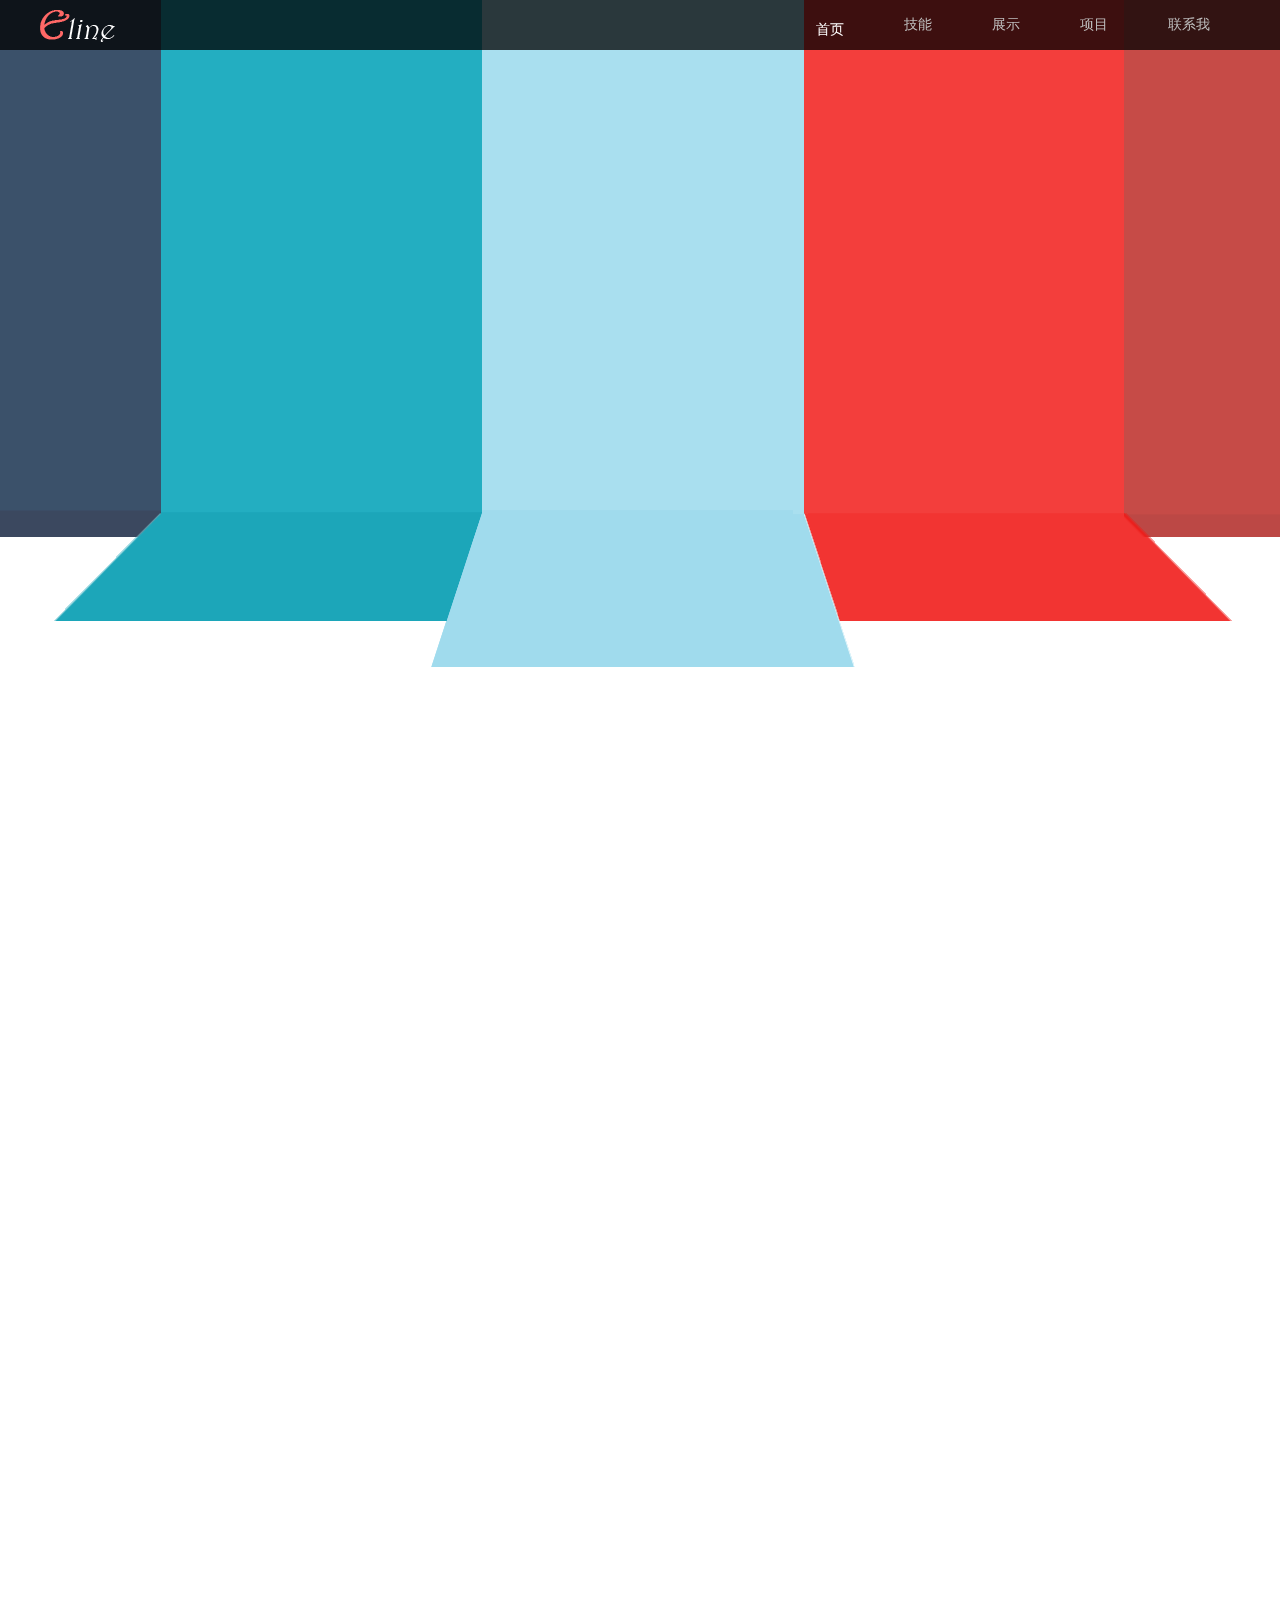
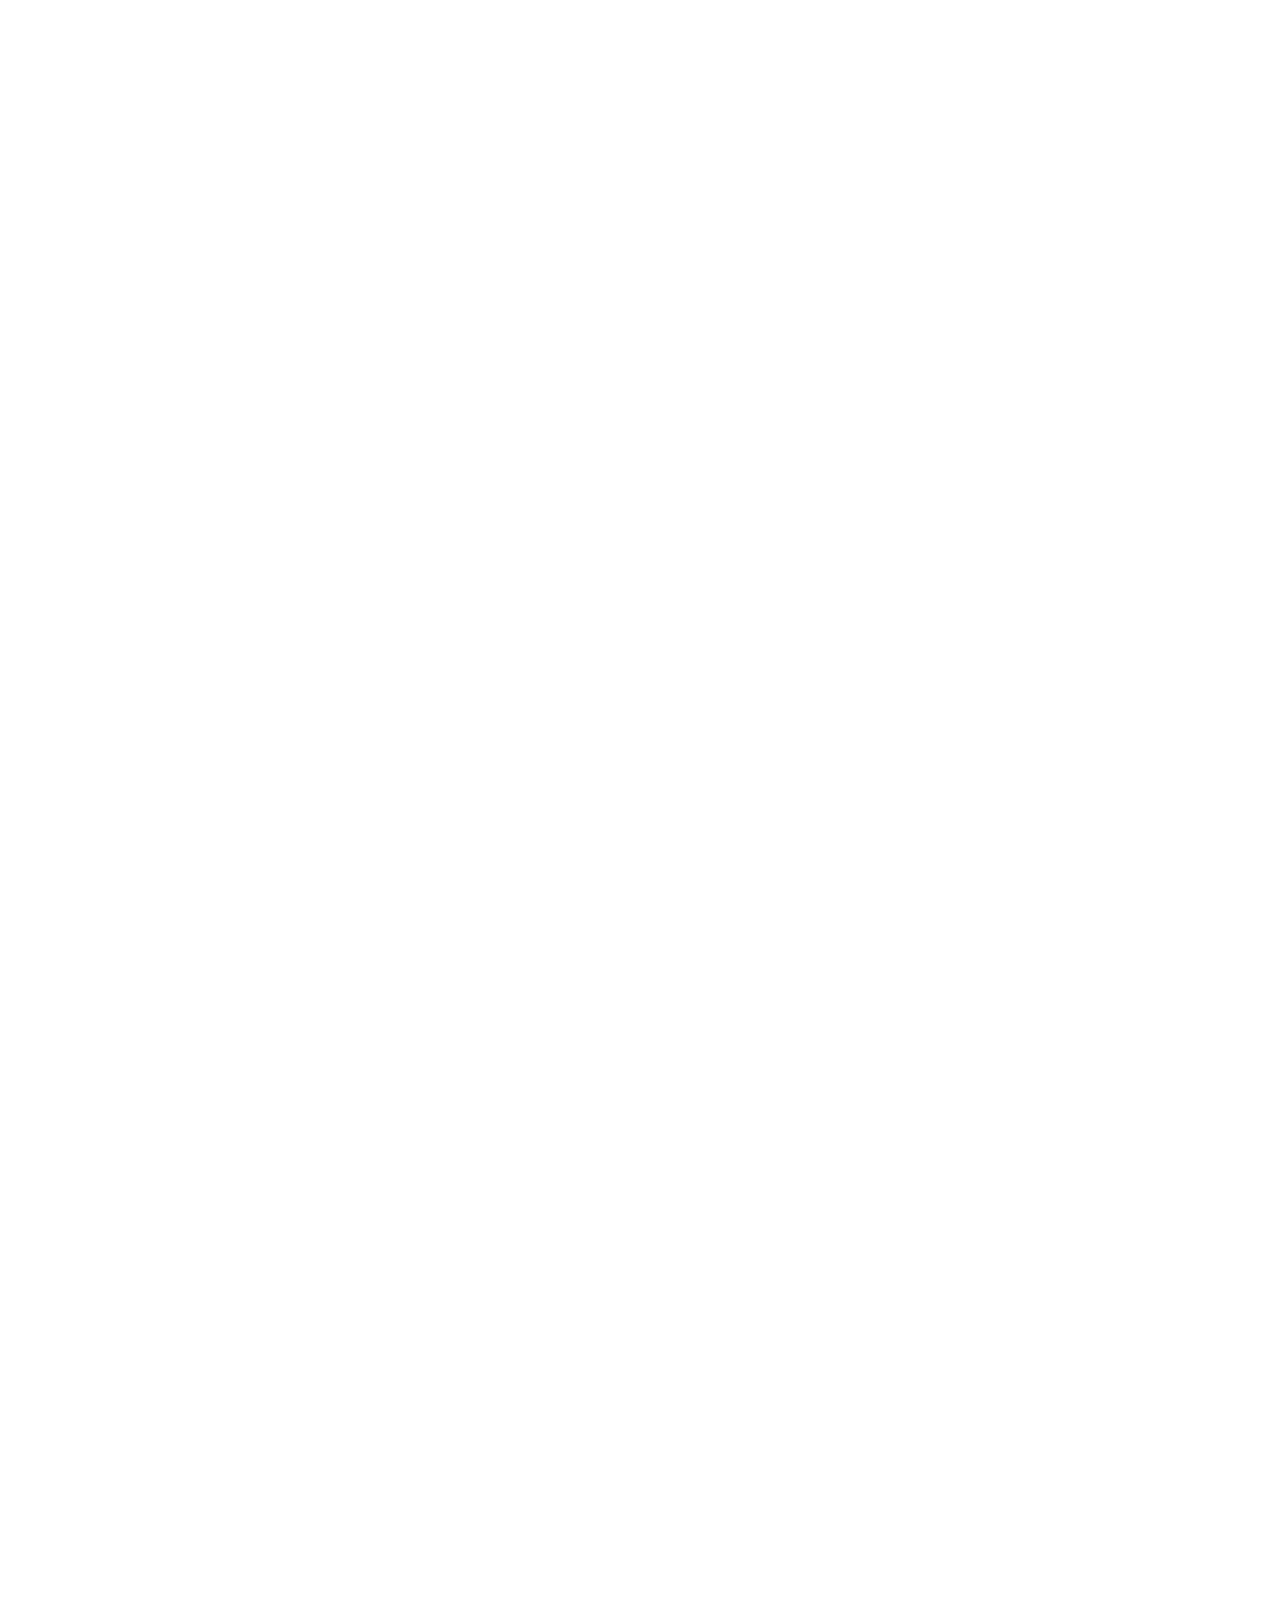
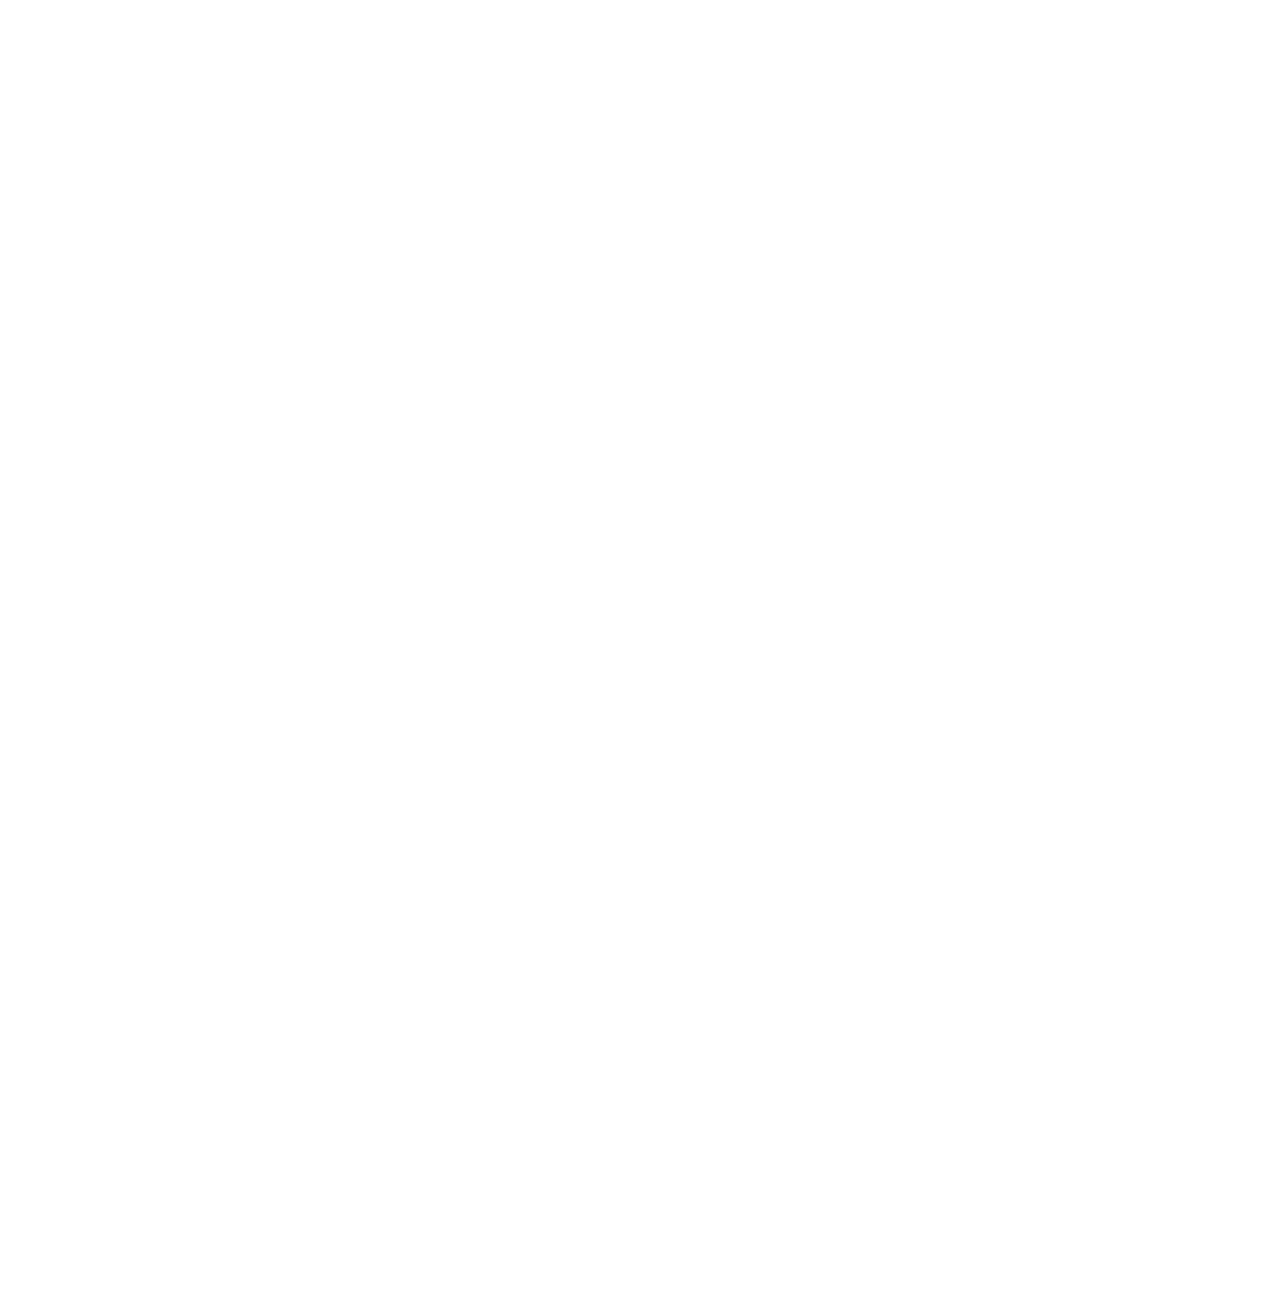
<file: index.html>
<!DOCTYPE html>
<html lang="en">
<head>
	<meta charset="UTF-8">
	<title>陈少梅个人网站</title>
	<link href="images/favicon.ico" rel="shortcut icon"  /> 
	<link rel="stylesheet" type="text/css" href="css/common.css">
	<link rel="stylesheet" type="text/css" href="css/main.css">
	<link rel="stylesheet" type="text/css" href="css/animation.css">
</head>
<body>
	<article class="wrap" id="wrap">
		<div class="loading" id="load"><img src="images/loading.GIF" alt=""></div>
		<!-- 初始动画 -->
		<div class="init_animate" id="init_animate">
			<div class="case_wrap" id="case_wrap">
				<ol class="caseMenu" id="case">
					<li  style="width: 481px; z-index: 5; left: 0px;   background: url(images/init/li1.png) no-repeat;"></li>
				    <li  style="width: 503px; z-index: 4; left: 299px;  background: url(images/init/li2.png) no-repeat;"></li>
				    <li  style="width: 443px; z-index: 3; left: 741px;  background: url(images/init/li3.png) no-repeat;"></li>
				    <li  style="width: 501px; z-index: 2; left: 1120px; background: url(images/init/li4.png) no-repeat;"></li>
				    <li  style="width: 476px; z-index: 1; left: 1444px;  background: url(images/init/li5.png) no-repeat;"></li>
				</ol>
				<h2 id="title">“您看到的不只是一个网站”</h2>
				<div id="dax" class="dax"></div>
			</div>
		</div>
		<!-- 导航 -->
		<nav>
			<div class="inner">
				<div class="logo"><img src="images/logo.png" alt=""></div>
				<div>
					<ul id="nav_ul">
						<li class="active"><a href="javascript:;">首页</a></li>
						<li><a href="javascript:;">技能</a></li>
						<li><a href="javascript:;">展示</a></li>
						<li><a href="javascript:;">项目</a></li>
						<li><a href="javascript:;">联系我</a></li>
					</ul>
				</div>
			</div>
		</nav>
		<!-- 内容 -->
		<div class="content" id="content">
			<!-- 模块1 -->
			<section class="sec sec1" id="sec1">
				<div class="sec1_bg1"></div>
				<div class="sec1_bg2"></div>
				<div class="sec1_bg3"></div>
				<div class="flower_1 move_obj" style="z-index:4;"></div>
				<div class="flower_2 move_obj" style="z-index:3;"></div>
				<div class="bird_change move_obj" style="z-index:3;" id="bird"></div>
				<div class="pebble move_obj" style="z-index:6;"></div>
				<div class="stone move_obj" style="z-index:4;"></div>
				<div class="draw">
					<div class="draw_in">
						<div class="scenery">
							<div class="scenery_bg">
								<img class="shan" src="images/shan_bg.png" alt="">
								<div class="bird_1">
                    				<div class="bird1 bird1_blue"></div> 
                    			</div>
                    			<div class="bird_2">
                    				<div class="bird2 bird2_blue"></div> 
                    			</div>
                    			<div class="bird_3">
                    				<div class="bird3 bird3_blue"></div> 
                    			</div>
								<div class="bird_4">
                    				<div class="bird3 bird3_blue"></div> 
                    			</div>
                    			<img class="cloud preload" src="images/cloud.png">
							</div>
						</div>
					</div>
				</div>
				<div class="feather" id="feather">
					
				</div>
			</section>
			<!-- 模块2 -->
			<section class="sec sec2">
				<div class="inner">
					<div class="outside" id="outside"></div>
					<div class="round" id="round">
						<span>
							<img class="img1" src="images/test.png" alt="">
							<img src="images/js.png" alt="">
						</span>
						<span>
							<img class="img1" src="images/test.png" alt="">
							<img src="images/css.png" alt="">
						</span>
						<span>
							<img class="img1" src="images/test.png" alt="">
							<img src="images/html.png" alt="">
						</span>
						<span>
							<img class="img1" src="images/test.png" alt="">
							<img src="images/html5.png" alt="">
						</span>
						<span>
							<img class="img1" src="images/test.png" alt="">
							<img src="images/css3.png" alt="">
						</span>
						<span>
							<img class="img1" src="images/test.png" alt="">
							<img src="images/ajax.png" alt="">
						</span>
						<span>
							<img class="img1" src="images/test.png" alt="">
							<img src="images/jquery.png" alt="">
						</span>
					</div>
					<div class="til">
						<h3 class="til_en">My skills</h3>
						<h2 class="til_zw">我的技能</h2>
					</div>
					<div class="inside" id="inside"></div>
				</div>
			</section>
			<!-- 模块3 -->
			<section class="sec sec3">
				<h3><img src="images/sec3_til.png" alt=""></h3>
				<div class="work1_wrap" id="box">
					<div class="work_list1">
						<ul class="list1_ul" id="list1_ul">
							<li>
								<a href="#">
									<div class="li_img"><img src="images/sec/sec3_img1.png" alt=""></div>
									<div class="li_txt">
										<h6>更新中</h6>
										<span>时间：无</span>
										<span>技术：无</span>
									</div>
								</a>
							</li>
							<li>
								<a href="work/photoWall.html" target="_blank">
									<div class="li_img"><img src="images/sec/sec3_img2.png" alt=""></div>
									<div class="li_txt">
										<h6>照片墙</h6>
										<span>时间：2015-07-12</span>
										<span>技术：html、css、js</span>
									</div>
								</a>
							</li>
							<li>
								<a href="work/pubuliu.html" target="_blank">
									<div class="li_img"><img src="images/sec/sec3_img3.png" alt=""></div>
									<div class="li_txt">
										<h6>jsonp瀑布流</h6>
										<span>时间：2015-07-12</span>
										<span>技术：html、css、js、jsonp</span>
									</div>
								</a>
							</li>
							<li>
								<a href="work/photos.html" target="_blank">
									<div class="li_img"><img src="images/sec/sec3_img4.png" alt=""></div>
									<div class="li_txt">
										<h6>相册</h6>
										<span>时间：2015-08-06</span>
										<span>技术：html、css、js</span>
									</div>
								</a>
							</li>
							<li>
								<a href="work/diaspora.html" target="_blank">
									<div class="li_img"><img src="images/sec/sec3_img5.png" alt=""></div>
									<div class="li_txt">
										<h6>飞散消失效果</h6>
										<span>时间：2015-09-08</span>
										<span>技术：js、html、css</span>
									</div>
								</a>
							</li>
							<li>
								<a href="#">
									<div class="li_img"><img src="images/sec/sec3_img6.gif" alt=""></div>
									<div class="li_txt">
										<h6>更新中</h6>
										<span>时间：2015-7-12</span>
										<span>技术：html、css、js</span>
									</div>
								</a>
							</li>
							<li>
								<a href="#">
									<div class="li_img"><img src="images/sec/sec3_img7.jpg" alt=""></div>
									<div class="li_txt">
										<h6>更新中</h6>
										<span>时间：无</span>
										<span>技术：无</span>
									</div>
								</a>
							</li>
							<li>
								<a href="#">
									<div class="li_img"><img src="images/sec/sec3_img8.jpg" alt=""></div>
									<div class="li_txt">
										<h6>更新中</h6>
										<span>时间：无</span>
										<span>技术：无</span>
									</div>
								</a>
							</li>
							<li>
								<a href="#">
									<div class="li_img"><img src="images/sec/sec3_img9.jpg" alt=""></div>
									<div class="li_txt">
										<h6>更新中</h6>
										<span>时间：无</span>
										<span>技术：无</span>
									</div>
								</a>
							</li>
							<li>
								<a href="#">
									<div class="li_img"><img src="images/sec/sec3_img10.jpg" alt=""></div>
									<div class="li_txt">
										<h6>更新中</h6>
										<span>时间：无</span>
										<span>技术：无</span>
									</div>
								</a>
							</li>
							<li>
								<a href="#">
									<div class="li_img"><img src="images/sec/sec3_img11.jpg" alt=""></div>
									<div class="li_txt">
										<h6>更新中</h6>
										<span>时间：无</span>
										<span>技术：无</span>
									</div>
								</a>
							</li>
						</ul>
						<!-- <div class="sec3_btns" id="sec3_btns">
							<a class="prev" href="javascrip:;"><img src="images/prev.png" alt=""></a>
							<a class="next" href="javascrip:;"><img src="images/next.png" alt=""></a>
						</div> -->
					</div>
					<div class="scrollbar" id="hdt">
						<span class="scrollbox" id="hk"></span>
					</div>
				</div>
			</section>
			<!-- 模块4 -->
			<section class="sec sec4">
				<div class="sec4_til">
					<h3></h3>
					<p></p>
				</div>
				<div class="inner">
					<ul class="work2_ul" id="work2_ul">
						<li>
							<a href="http://www.taoping.cn/" target="_blank">
								<div class="sec4_img"><img src="images/sec/sec4_img1.png" alt=""></div>
								<div class="mask">淘屏网</div>
							</a>
						</li>
						<li>
							<a href="http://www.chinacnit.com" target="_blank">
								<div class="sec4_img"><img src="images/sec/sec4_img2.png" alt=""></div>
								<div class="mask">集团官网</div>
							</a>
						</li>
						<li>
							<a href="http://cmt.cnitcloud.com/new/meeting/meetingRoomController/roomList?userId=22" target="_blank">
								<div class="sec4_img"><img src="images/sec/sec4_img3.png" alt=""></div>
								<div class="mask">淘会微信</div>
							</a>
						</li>
						<li>
							<a href="http://www.pubds.com/" target="_blank">
								<div class="sec4_img"><img src="images/sec/sec4_img4.png" alt=""></div>
								<div class="mask">云发网</div>
							</a>
						</li>
						<li>
							<a href="http://www.biznest.cn/" target="_blank">
								<div class="sec4_img"><img src="images/sec/sec4_img5.png" alt=""></div>
								<div class="mask">云管端</div>
							</a>
						</li>
						<li>
							<a href="http://onlineedu.cnitcloud.com/">
								<div class="sec4_img"><img src="images/sec/sec4_music.png" alt=""></div>
								<div class="mask">天禾玄音乐</div>
							</a>
						</li>
						<li>
							<a href="http://jyydt.cnitcloud.com/">
								<div class="sec4_img"><img src="images/sec/sec4_img6.png" alt=""></div>
								<div class="mask">一点通微信</div>
							</a>
						</li>
						<li>
							<a href="http://www.cnitcloud.com" target="_blank">
								<div class="sec4_img"><img src="images/sec/sec4_img7.png" alt=""></div>
								<div class="mask">云巢盾</div>
							</a>
						</li>
						
					</ul>
				</div>
			</section>
			<!-- 模块5 -->
			<section class="sec sec5">
				<div class="bg_cover"></div>
				<div class="inner">
					<div class="sec5_content">
						<div class="sec5_txt">
							<div id="txts"></div>
						</div>
						<div class="infos">
							<p>姓名：陈少梅</p>
							<p>手机：13510424330</p>
							<p>邮箱：<a href="mailto:csm821858141@163.com">csm821858141@163.com</a></p>
							<p>QQ：821858141</p>
							<p>住址：深圳市宝安区坪洲</p>
						</div>
					</div>
				</div>
			</section>
		</div>
	</article>
	
	<!-- js文件 -->
	<script type="text/javascript" src="js/move.js"></script>
	<script type="text/javascript" src="js/common.js"></script>
	<script type="text/javascript" src="js/main.js"></script>
	<script type="text/javascript">
		window.onload=function(){
			var oLoad=document.getElementById('load');
			oLoad.parentNode.removeChild(oLoad);
			loadAnimate();
			first();
		}
	</script>
	<!--[if lt IE 9]>
		<script src="js/html5.js"></script>
		<script src="js/css3-mediaqueries.js"></script>
	<![endif]-->
</body>
</html>
</file>
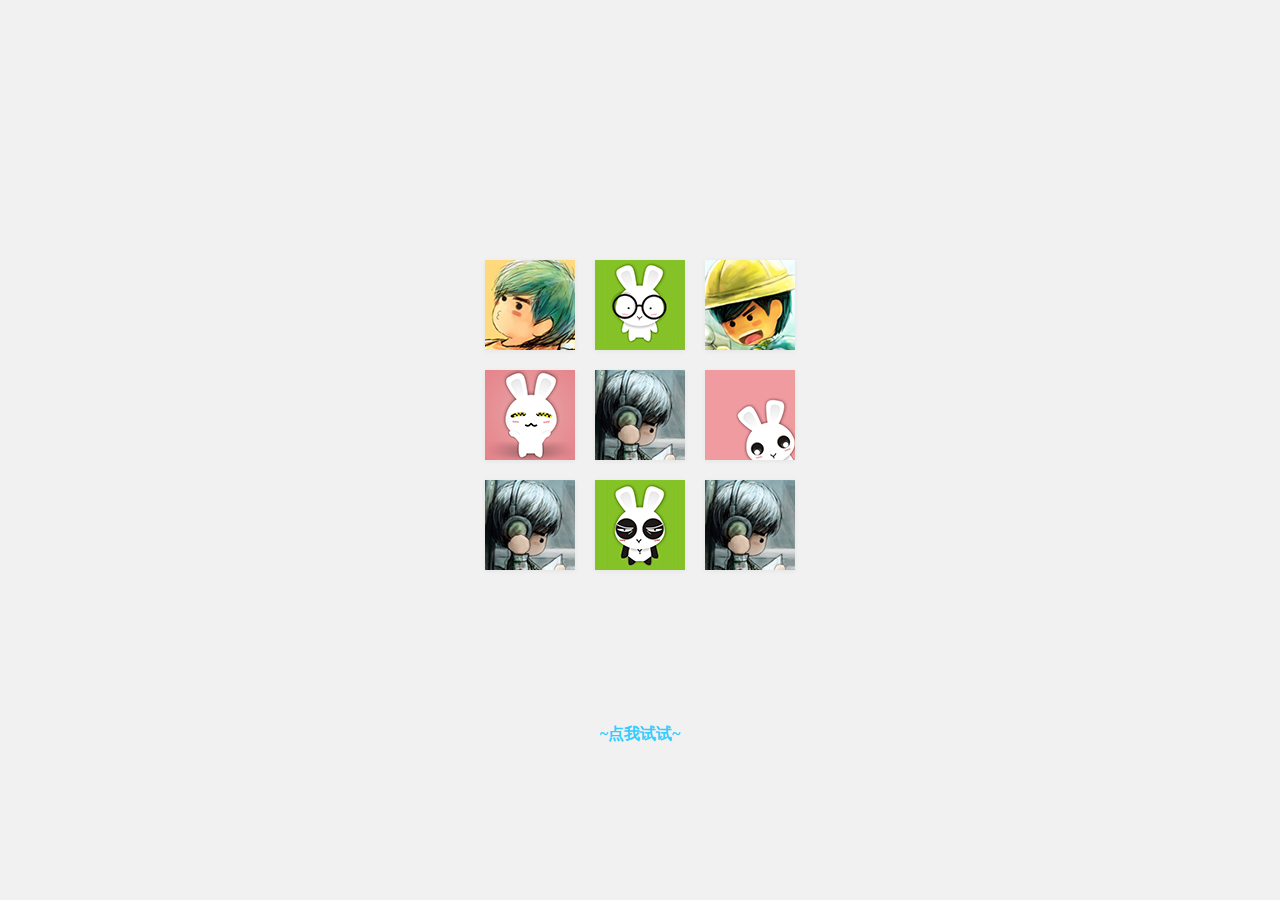
<file: work/diaspora.html>
<!doctype html>
<html>
<head>
<meta http-equiv="Content-Type" content="text/html; charset=utf-8"/>
<title>随机飞散</title>
<link href="../images/favicon.ico" rel="shortcut icon"  /> 
<link rel="stylesheet" type="text/css" href="../css/common.css">
<style>
body{ overflow:hidden;background: #f1f1f1;}
#div1 {width:600px; height:600px; position:absolute; left:50%; top:50%; margin-left:-300px; margin-top:-300px;}
#ul1{ width:330px; margin:100px auto;}
#ul1 li{ width:90px; height:90px; margin:10px; float:left; background:#ccc; text-align:center; line-height:100px; font-size:20px; color:#f00;}
#btn1 {width:100px; height:33px; text-align:center; line-height:33px; color:#3CF; font-size:16px; font-weight:bold; cursor:pointer; position:absolute; left:50%; bottom:0; margin-left:-50px;}
ul li img{vertical-align: inherit;box-shadow: 0 1px 5px rgba(0,0,0,0.06);}
</style>

</head>

<body>

<div id="div1">
	<ul id="ul1">
		<li><img src="../images/work/img0/1.jpg"></li>
	    <li><img src="../images/work/img0/2.jpg"></li>
	    <li><img src="../images/work/img0/3.jpg"></li>
	    <li><img src="../images/work/img0/4.jpg"></li>
	    <li><img src="../images/work/img0/5.jpg"></li>
	    <li><img src="../images/work/img0/6.jpg"></li>
	    <li><img src="../images/work/img0/7.jpg"></li>
	    <li><img src="../images/work/img0/8.jpg"></li>
	    <li><img src="../images/work/img0/9.jpg"></li>
	</ul>
	<span id="btn1">~点我试试~</span>
</div>
<script src="../js/move.js"></script>
<script>

function Diaspora (){
	this.oDiv1=document.getElementById('div1');
	this.oBtn=this.oDiv1.children[1];
	this.oUl=this.oDiv1.children[0];
	this.aLi=this.oUl.children;
	this.bReady = false;
	this.aPos=[];

	this.setPos();
	
	this.timer=null;
	this.iLeft = 0;
	this.iTop = 0;
	this.iRnd = 0;

	this.init();
};

Diaspora.prototype.click=function(){
	if(this.bReady)return;
	this.bReady = true;
	var i=0;
	var _this=this;
	this.timer=setInterval(function(){
		_this.bReady = true;
		_this.iRnd = rnd(1,4);
		
		switch(_this.iRnd){
			case 1 :
				_this.iLeft = rnd(0,600);
				_this.iTop = 0;
				break;
			case 2 :
				_this.iLeft = 600;
				_this.iTop = rnd(0,600);
				break;
			case 3 :
				_this.iLeft = rnd(0,600);
				_this.iTop = 600;
				break;
			case 4 :
				_this.iLeft = 0;
				_this.iTop = rnd(0,600);
				break;
		}
		_this.pmove(i);
		
		i++;
		if(i==_this.aLi.length){
			clearInterval(_this.timer);	
		}
	},100);
};

Diaspora.prototype.pmove=function (i){
	var _this=this;
	(function(index){
		move(_this.aLi[i],{width:0,height:0, opacity:0, left:_this.iLeft, top:_this.iTop},{fn:function(){
			if(index==_this.aLi.length-1){
				
				
				i=_this.aLi.length-1;
				
				_this.timer=setInterval(function(){
					move(_this.aLi[i],{width:90, height:90, opacity:1,left:_this.aPos[i].left,top:_this.aPos[i].top});
					i--;
					if(i==-1){
						clearInterval(_this.timer);
						_this.bReady = false;	
					}
				},100);
			}	
		}});
	})(i);
}
Diaspora.prototype.setPos=function(){
 	for(var i=0; i<this.aLi.length; i++){
		this.aPos[i]={left:this.aLi[i].offsetLeft, top:this.aLi[i].offsetTop};
	}
	
	for(var i=0; i<this.aLi.length; i++){
		this.aLi[i].style.left=this.aPos[i].left+'px';
		this.aLi[i].style.top=this.aPos[i].top+'px';
		this.aLi[i].style.position='absolute';
		this.aLi[i].style.margin=0;
	}
}

Diaspora.prototype.init=function(){
 	var _this=this;
	this.oBtn.onclick=function(){
		_this.click();
	}
}

function rnd(n,m){
	return parseInt(Math.random()*(m-n+1)+n);	
}


window.onload=function(){
	new Diaspora('div1')
}

</script>
</body>
</html>
</file>
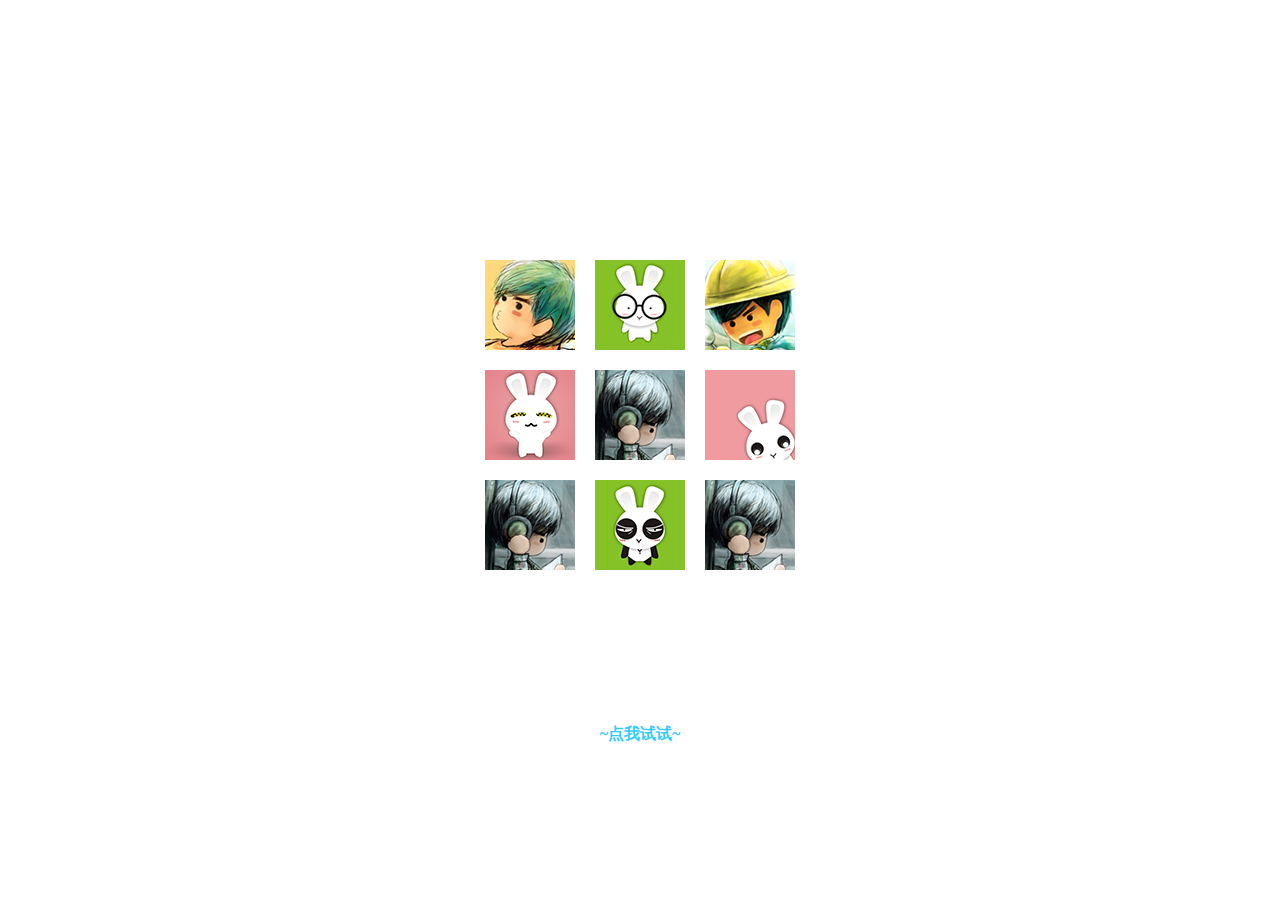
<file: work/diaspora0.html>
<!doctype html>
<html>
<head>
<meta http-equiv="Content-Type" content="text/html; charset=utf-8"/>
<title>随机飞散</title>
<link href="../images/favicon.ico" rel="shortcut icon"  /> 
<link rel="stylesheet" type="text/css" href="../css/common.css">
<style>
body{ overflow:hidden;}
#div1 {width:600px; height:600px; position:absolute; left:50%; top:50%; margin-left:-300px; margin-top:-300px;}
#ul1{ width:330px; margin:100px auto;}
#ul1 li{ width:90px; height:90px; margin:10px; float:left; background:#ccc; text-align:center; line-height:100px; font-size:20px; color:#f00;}
#btn1 {width:100px; height:33px; text-align:center; line-height:33px; color:#3CF; font-size:16px; font-weight:bold; cursor:pointer; position:absolute; left:50%; bottom:0; margin-left:-50px;}
ul li img{vertical-align: inherit;}
</style>

</head>

<body>

<div id="div1">
<ul id="ul1">
	<li><img src="../images/work/img0/1.jpg"></li>
    <li><img src="../images/work/img0/2.jpg"></li>
    <li><img src="../images/work/img0/3.jpg"></li>
    <li><img src="../images/work/img0/4.jpg"></li>
    <li><img src="../images/work/img0/5.jpg"></li>
    <li><img src="../images/work/img0/6.jpg"></li>
    <li><img src="../images/work/img0/7.jpg"></li>
    <li><img src="../images/work/img0/8.jpg"></li>
    <li><img src="../images/work/img0/9.jpg"></li>
</ul>
<span id="btn1">~点我试试~</span>
</div>
<script src="../js/move.js"></script>
<script>
function rnd(n,m){
	return parseInt(Math.random()*(m-n+1)+n);	
}
window.onload=function(){
	var oBtn=document.getElementById('btn1');
	var oUl=document.getElementById('ul1');
	var aLi=oUl.children;
	var bReady = false;
	
	var aPos=[];
	for(var i=0; i<aLi.length; i++){
		aPos[i]={left:aLi[i].offsetLeft, top:aLi[i].offsetTop};
	}
	
	for(var i=0; i<aLi.length; i++){
		aLi[i].style.left=aPos[i].left+'px';
		aLi[i].style.top=aPos[i].top+'px';
		aLi[i].style.position='absolute';
		aLi[i].style.margin=0;
	}
	
	var timer=null;
	var iLeft = 0;
	var iTop = 0;
	var iRnd = 0;
	oBtn.onclick=function(){
		if(bReady)return;
		bReady = true;
		var i=0;
		
		timer=setInterval(function(){
			bReady = true;
			iRnd = rnd(1,4);
			
			switch(iRnd){
				case 1 :
					iLeft = rnd(0,600);
					iTop = 0;
					break;
				case 2 :
					iLeft = 600;
					iTop = rnd(0,600);
					break;
				case 3 :
					iLeft = rnd(0,600);
					iTop = 600;
					break;
				case 4 :
					iLeft = 0;
					iTop = rnd(0,600);
					break;
			}
			
			(function(index){
				move(aLi[i],{width:0,height:0, opacity:0, left:iLeft, top:iTop},{fn:function(){
					if(index==aLi.length-1){
						
						
						i=aLi.length-1;
						
						timer=setInterval(function(){
							move(aLi[i],{width:90, height:90, opacity:1,left:aPos[i].left,top:aPos[i].top});
							i--;
							if(i==-1){
								clearInterval(timer);
								bReady = false;	
							}
						},100);
					}	
				}});
			})(i);
			
			i++;
			if(i==aLi.length){
				clearInterval(timer);	
			}
		},100);
	};
};
</script>
</body>
</html>
</file>
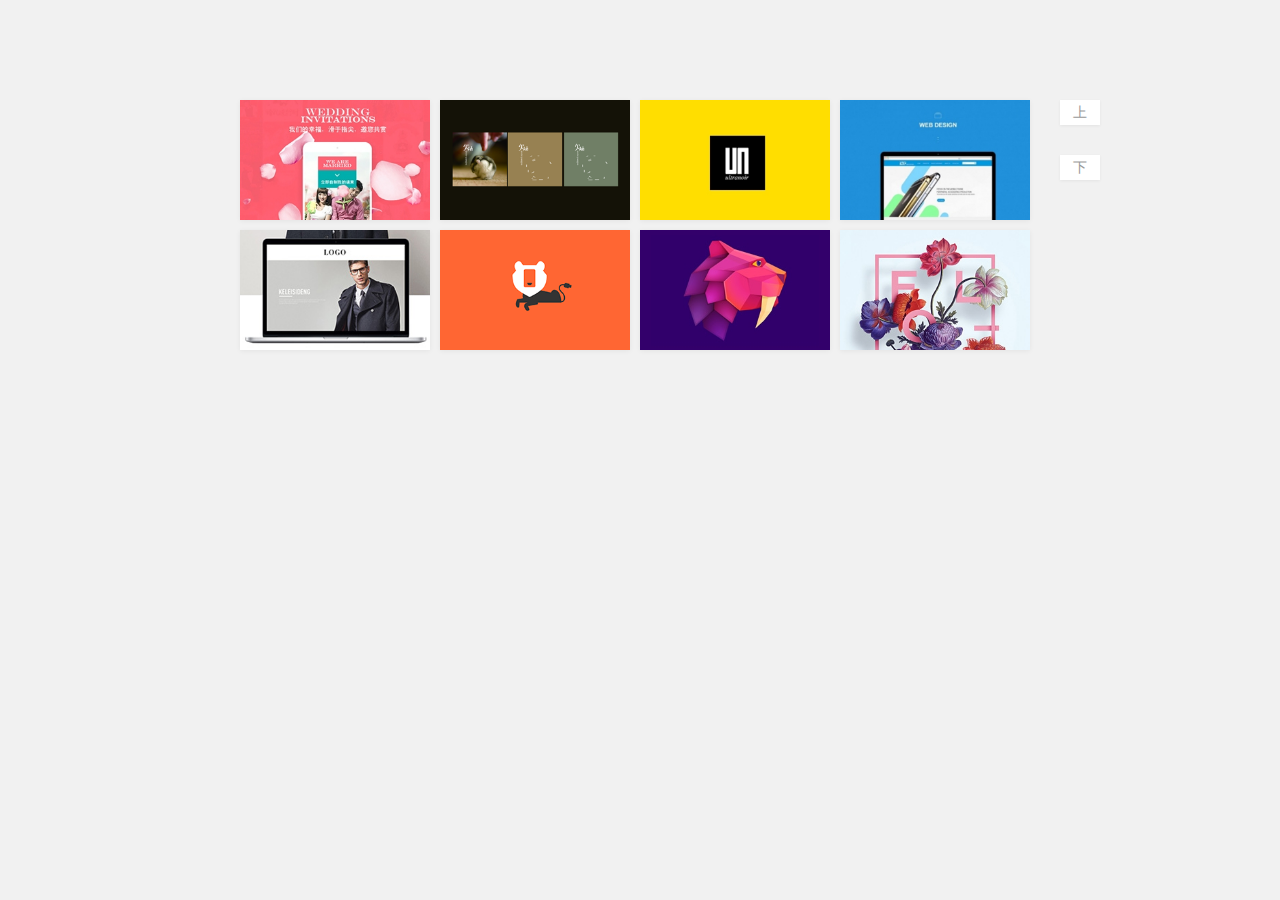
<file: work/photos.html>
﻿<!doctype html>
<html>
<head>
<meta charset="utf-8">
<title>相册</title>
<link href="../images/favicon.ico" rel="shortcut icon"  /> 
<link rel="stylesheet" type="text/css" href="../css/common.css">
<style type="text/css">
    body{ background: #f1f1f1; }
    .imgListBox{width: 800px;height: 400px;margin: 100px auto 50px;position: relative;}
    ul{list-style: none;position: relative;}
    ul li{float: left;width: 200px;height: 130px;}
    ul li img{width: 190px;height: 120px;box-shadow: 0 1px 5px rgba(0,0,0,0.06);}
    
    .page{position: absolute;right: -60px;}
    .page a{display: block;text-align: center;line-height: 25px;text-decoration: none;box-shadow: 0 1px 3px rgba(0,0,0,0.06);}
    .prev{width: 40px;height: 25px;background: white;display: block;margin-bottom: 30px;}
    .next{width: 40px;height: 25px;background: white;display: block;}
    .page a:hover{background: #e6e6e6; color: #6c6c6c; box-shadow: 0 1px 3px rgba(0,0,0,0.1);}
</style>
</head>

<body>
<div class="imgListBox" id="div1">
	<ul class="list hidden">
    	<li><a href="javascript:;"><img src="../images/sec/sec3_img1.png" alt="" /></a></li>
    	<li><a href="javascript:;"><img src="../images/sec/sec3_img2.png" alt="" /></a></li>
    	<li><a href="javascript:;"><img src="../images/sec/sec3_img3.png" alt="" /></a></li>
    	<li><a href="javascript:;"><img src="../images/sec/sec3_img4.png" alt="" /></a></li>
    	<li><a href="javascript:;"><img src="../images/sec/sec3_img5.png" alt="" /></a></li>
    	<li><a href="javascript:;"><img src="../images/sec/sec3_img6.gif" alt="" /></a></li>
    	<li><a href="javascript:;"><img src="../images/sec/sec3_img7.jpg" alt="" /></a></li>
    	<li><a href="javascript:;"><img src="../images/sec/sec3_img8.jpg" alt="" /></a></li>
    	<li><a href="javascript:;"><img src="../images/sec/sec3_img9.jpg" alt="" /></a></li>
    	<li><a href="javascript:;"><img src="../images/sec/sec3_img10.jpg" alt="" /></a></li>
    	<li><a href="javascript:;"><img src="../images/sec/sec3_img11.jpg" alt="" /></a></li>
    	<li><a href="javascript:;"><img src="../images/sec/sec3_img12.jpg" alt="" /></a></li>
    	<li><a href="javascript:;"><img src="../images/sec/sec3_img13.jpg" alt="" /></a></li>
    	<li><a href="javascript:;"><img src="../images/sec/sec4_img1.png" alt="" /></a></li>
    	<li><a href="javascript:;"><img src="../images/sec/sec4_img2.png" alt="" /></a></li>
    	<li><a href="javascript:;"><img src="../images/sec/sec4_img3.png" alt="" /></a></li>
    	<li><a href="javascript:;"><img src="../images/sec/sec4_img4.png" alt="" /></a></li>
    	<li><a href="javascript:;"><img src="../images/sec/sec4_img5.png" alt="" /></a></li>
    	<li><a href="javascript:;"><img src="../images/sec/sec4_img6.png" alt="" /></a></li>
    	<li><a href="javascript:;"><img src="../images/sec/sec4_img7.png" alt="" /></a></li>
    </ul>
    <div class="page" id="btns">
    	<a href="javascript:;" class="prev">上</a>
    	<a href="javascript:;" class="next">下</a>
    	<span class="prev_ie6"></span>
        <span class="next_ie6"></span>
    </div>
</div>
<!-- js -->
<script src="../js/move.js"></script>
<script type="text/javascript">
    window.onload=function(){
        new Photos('div1');
    }
    var Photos=function(id){
        this.oDiv1=document.getElementById(id);
        this.aLi=this.oDiv1.getElementsByTagName('li');

        this.oBtns=document.getElementById('btns');
        this.oPrev=this.oBtns.children[0];
        this.oNext=this.oBtns.children[1];

        this.jsDom()
        
        this.ready=true;
        this.now=0;

        this.init();

    }
    Photos.prototype.prev=function(){
        if(this.now==0)return;
        if(!this.ready)return;
        this.ready=false;
        var i=this.now+8-1;
        var _this=this;
        var timer=setInterval(function(){
            if(i<_this.now){
                if(i==_this.now-4){
                    move(_this.aLi[i],{'top':0,'opacity':1},{fn:function(){
                        _this.ready=true;
                    }})
                }else{
                    move(_this.aLi[i],{'top':0,'opacity':1})
                }
            }else if(i<_this.now+4){
                move(_this.aLi[i],{'top':130,'opacity':1})
            }else{
                move(_this.aLi[i],{'top':260,'opacity':0})
            }
            i--;
            if(i==_this.now-5){
                _this.now-=4;
                clearInterval(timer);
            }
        }, 30)   
    
    }
    Photos.prototype.next=function(){
        if(this.now>=this.aLi.length-8){
            return;
        }
        if(!this.ready)return;
        this.ready=false;

        var i=this.now;
        var _this=this;
        var timer=setInterval(function(){
            if(i<_this.now+4){
                move(_this.aLi[i],{'top':-130,'opacity':0});
            }else if(i<_this.now+8){
                move(_this.aLi[i],{'top':0});

            }else{
                if(i==_this.now+11){
                    move(_this.aLi[i],{'top':130,'opacity':1},{fn:function(){
                        _this.ready=true;
                    }});
                }else{
                   move(_this.aLi[i],{'top':130,'opacity':1}); 
                }
            }
    
            i++;
            if(i==_this.now+12){
                _this.now+=4;
                clearInterval(timer);
            }
        }, 30);

    }
    Photos.prototype.jsDom=function (){
        for (var i = 0; i < this.aLi.length; i++) {
        this.aLi[i].style.left=this.aLi[i].offsetLeft+'px';
        if(i>=12){
            this.aLi[i].style.top=260+'px';
        }else{
            this.aLi[i].style.top=parseInt(i/4)*130+'px';
        }
        }
        for (var i = 0; i < this.aLi.length; i++) {
            this.aLi[i].style.position='absolute';
        }
        for (var i = 8; i < this.aLi.length; i++) {
            this.aLi[i].style.opacity=0;
        };
    }
    Photos.prototype.init=function(){
        var _this=this;
        this.oNext.onclick=function(){
            _this.next();
        };
        this.oPrev.onclick=function(){
            _this.prev();
        }
    }
</script>
</body>
</html>
</file>
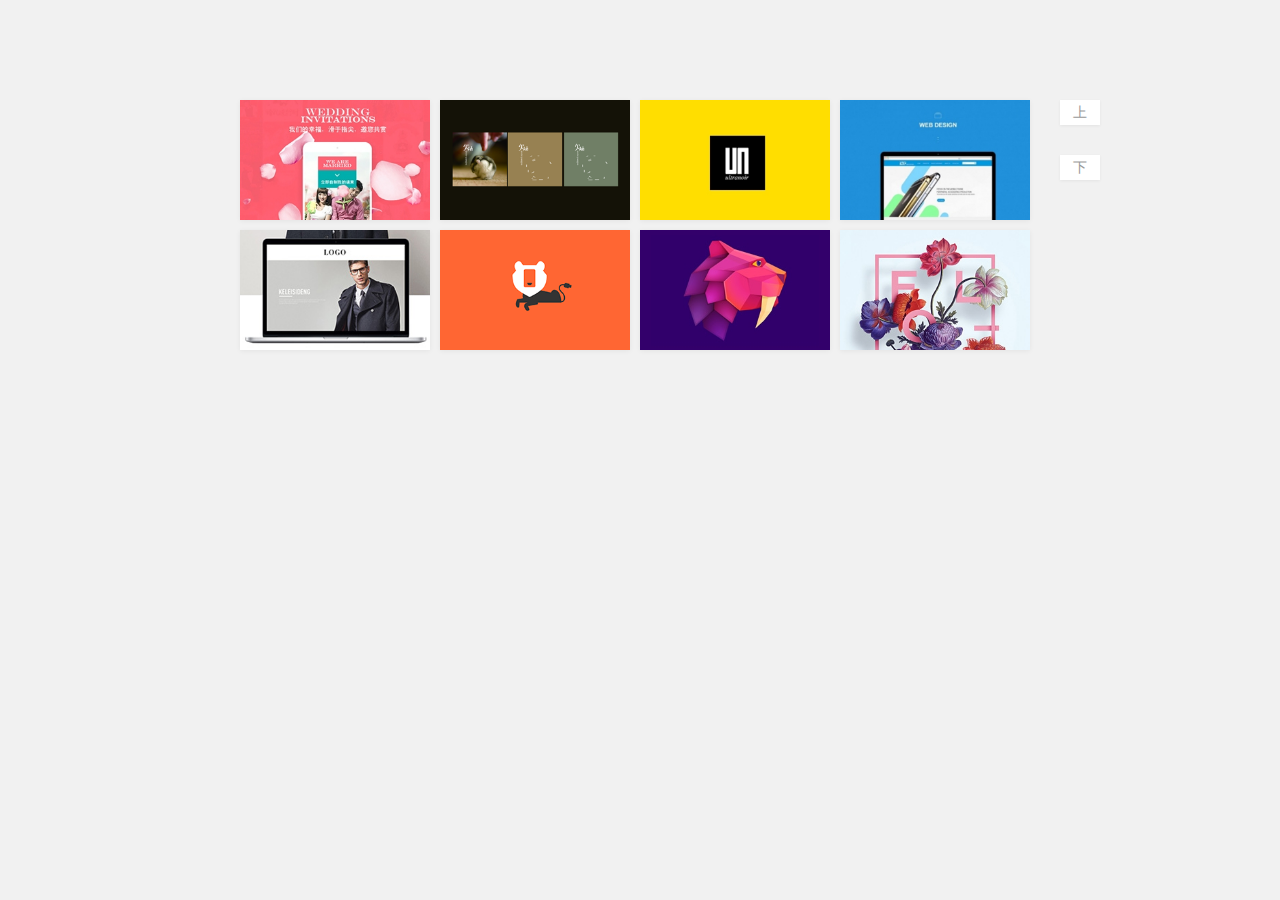
<file: work/photos33.html>
﻿<!doctype html>
<html>
<head>
<meta charset="utf-8">
<title>相册</title>
<link href="../images/favicon.ico" rel="shortcut icon"  /> 
<link rel="stylesheet" type="text/css" href="../css/common.css">
<style type="text/css">
    body{ background: #f1f1f1; }
    .imgListBox{width: 800px;height: 400px;margin: 100px auto 50px;position: relative;}
    ul{list-style: none;position: relative;}
    ul li{float: left;width: 200px;height: 130px;}
    ul li img{width: 190px;height: 120px;box-shadow: 0 1px 5px rgba(0,0,0,0.06);}
    
    .page{position: absolute;right: -60px;}
    .page a{display: block;text-align: center;line-height: 25px;text-decoration: none;box-shadow: 0 1px 3px rgba(0,0,0,0.06);}
    .prev{width: 40px;height: 25px;background: white;display: block;margin-bottom: 30px;}
    .next{width: 40px;height: 25px;background: white;display: block;}
    .page a:hover{background: #e6e6e6; color: #6c6c6c; box-shadow: 0 1px 3px rgba(0,0,0,0.1);}
</style>
<script src="../js/move.js"></script>
<script type="text/javascript">
    window.onload=function(){
        var oDiv1=document.getElementById('div1');
        var aLi=oDiv1.getElementsByTagName('li');

        var oBtns=document.getElementById('btns');
        var oPrev=oBtns.children[0];
        var oNext=oBtns.children[1];

        for (var i = 0; i < aLi.length; i++) {
            aLi[i].style.left=aLi[i].offsetLeft+'px';

            if(i>=12){
                aLi[i].style.top=260+'px';
            }else{
                aLi[i].style.top=parseInt(i/4)*130+'px';
            }
        }

        for (var i = 0; i < aLi.length; i++) {
            aLi[i].style.position='absolute';

        }
        for (var i = 8; i < aLi.length; i++) {
            aLi[i].style.opacity=0;
        };

        var ready=true;
        var now=0;
        oNext.onclick=function(){
            if(now>=aLi.length-8){
                return;
            }
            if(!ready)return;
            ready=false;

            var i=now;
            var timer=setInterval(function(){
                if(i<now+4){
                    move(aLi[i],{'top':-130,'opacity':0});
                }else if(i<now+8){
                    move(aLi[i],{'top':0});

                }else{
                    if(i==now+11){
                        move(aLi[i],{'top':130,'opacity':1},{fn:function(){
                            ready=true;
                        }});
                    }else{
                       move(aLi[i],{'top':130,'opacity':1}); 
                    }
                }
        
                i++;
                if(i==now+12){
                    now+=4;
                    clearInterval(timer);
                }
            }, 30);

        }

        oPrev.onclick=function(){
            if(now==0)return;
            if(!ready)return;
            ready=false;
            var i=now+8-1;

            var timer=setInterval(function(){
                if(i<now){
                    if(i==now-4){
                        move(aLi[i],{'top':0,'opacity':1},{fn:function(){
                            ready=true;
                        }})
                    }else{
                        move(aLi[i],{'top':0,'opacity':1})
                    }
                }else if(i<now+4){
                    move(aLi[i],{'top':130,'opacity':1})
                }else{
                    move(aLi[i],{'top':260,'opacity':0})
                }
                i--;
                if(i==now-5){
                    now-=4;
                    clearInterval(timer);
                }
            }, 30)   
        }


    }
</script>
</head>

<body>

<div class="imgListBox" id="div1">
	<ul class="list hidden">
    	<li><a href="javascript:;"><img src="../images/sec/sec3_img1.png" alt="" /></a></li>
    	<li><a href="javascript:;"><img src="../images/sec/sec3_img2.png" alt="" /></a></li>
    	<li><a href="javascript:;"><img src="../images/sec/sec3_img3.png" alt="" /></a></li>
    	<li><a href="javascript:;"><img src="../images/sec/sec3_img4.png" alt="" /></a></li>
    	<li><a href="javascript:;"><img src="../images/sec/sec3_img5.png" alt="" /></a></li>
    	<li><a href="javascript:;"><img src="../images/sec/sec3_img6.gif" alt="" /></a></li>
    	<li><a href="javascript:;"><img src="../images/sec/sec3_img7.jpg" alt="" /></a></li>
    	<li><a href="javascript:;"><img src="../images/sec/sec3_img8.jpg" alt="" /></a></li>
    	<li><a href="javascript:;"><img src="../images/sec/sec3_img9.jpg" alt="" /></a></li>
    	<li><a href="javascript:;"><img src="../images/sec/sec3_img10.jpg" alt="" /></a></li>
    	<li><a href="javascript:;"><img src="../images/sec/sec3_img11.jpg" alt="" /></a></li>
    	<li><a href="javascript:;"><img src="../images/sec/sec3_img12.jpg" alt="" /></a></li>
    	<li><a href="javascript:;"><img src="../images/sec/sec3_img13.jpg" alt="" /></a></li>
    	<li><a href="javascript:;"><img src="../images/sec/sec4_img1.png" alt="" /></a></li>
    	<li><a href="javascript:;"><img src="../images/sec/sec4_img2.png" alt="" /></a></li>
    	<li><a href="javascript:;"><img src="../images/sec/sec4_img3.png" alt="" /></a></li>
    	<li><a href="javascript:;"><img src="../images/sec/sec4_img4.png" alt="" /></a></li>
    	<li><a href="javascript:;"><img src="../images/sec/sec4_img5.png" alt="" /></a></li>
    	<li><a href="javascript:;"><img src="../images/sec/sec4_img6.png" alt="" /></a></li>
    	<li><a href="javascript:;"><img src="../images/sec/sec4_img7.png" alt="" /></a></li>
    </ul>
    <div class="page" id="btns">
    	<a href="javascript:;" class="prev">上</a>
    	<a href="javascript:;" class="next">下</a>
    	<span class="prev_ie6"></span>
        <span class="next_ie6"></span>
    </div>
</div>

</body>
</html>
</file>
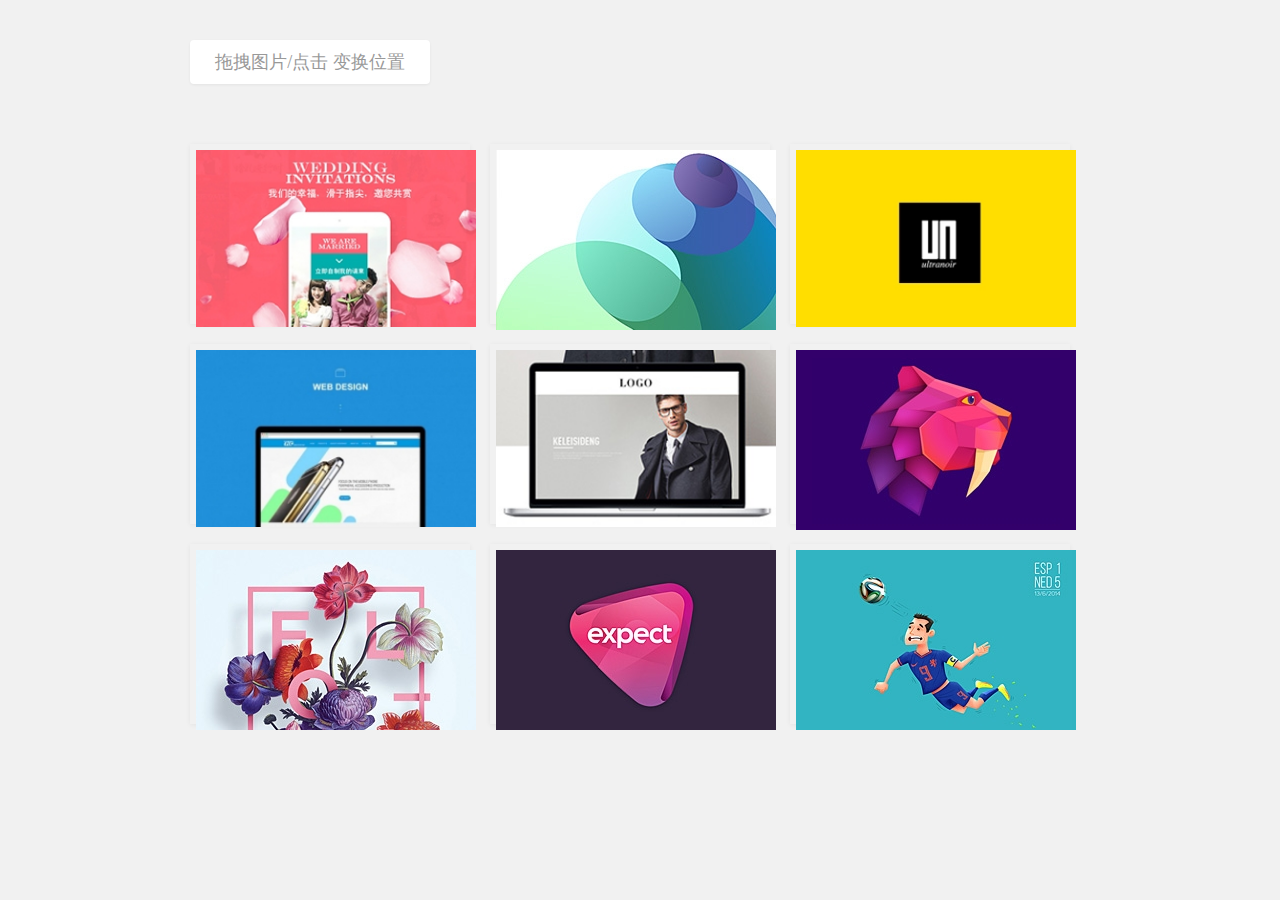
<file: work/photoWall.html>
<!DOCTYPE html>
<html lang="en">
<head>
	<meta charset="UTF-8">
	<title>照片墙</title>
	<link href="../images/favicon.ico" rel="shortcut icon"  /> 
	<link rel="stylesheet" type="text/css" href="../css/common.css">
	<style type="text/css">
		body{ background: #f1f1f1; }
		.btn{ margin-top: 40px; }
		.btn a{ display: block; font-size:18px; color: #000; margin-left: 150px; background: white; padding: 10px; width: 220px; text-align: center; -webkit-border-radius: 3px; -moz-border-radius: 3px; border-radius: 4px; color: #999999; -webkit-transition: all .3s ease-out; -moz-transition: all .3s ease-out; transition: all .3s ease-out; box-shadow: 0 1px 3px rgba(0,0,0,0.06); }
		.btn a:hover{ background: #e6e6e6; color: #6c6c6c; box-shadow: 0 1px 3px rgba(0,0,0,0.1); }
		.photo_wall{ width: 900px; margin: 60px auto; }
		.photo_wall ul li{ float: left; margin-right: 20px; margin-bottom: 20px; width: 280px; height: 180px; box-shadow: 0 1px 5px rgba(0,0,0,0.06); }
		.photo_wall ul li:nth-child(3n){ margin-right: 0; }
		.photo_wall ul li img{ width: 100%;     border: 6px solid rgba(241, 241, 241, 0);}
		.photo_wall ul li.active img{border:6px solid #D62C6B;}
	</style>

</head>
<body>
	<div class="inner">
		<div class="btn" id="btn">
			<a  href="javascript:;">拖拽图片/点击 变换位置</a>
		</div>
		<div class="photo_wall" id="photo_wall">
			<ul>
				<li><img src="../images/sec/sec3_img1.png" alt=""></li>
				<li><img src="../images/sec/sec3_img11.jpg" alt=""></li>
				<li><img src="../images/sec/sec3_img3.png" alt=""></li>
				<li><img src="../images/sec/sec3_img4.png" alt=""></li>
				<li><img src="../images/sec/sec3_img5.png" alt=""></li>
				<li><img src="../images/sec/sec3_img7.jpg" alt=""></li>
				<li><img src="../images/sec/sec3_img8.jpg" alt=""></li>
				<li><img src="../images/sec/sec3_img9.jpg" alt=""></li>
				<li><img src="../images/sec/sec3_img10.jpg" alt=""></li>
			</ul>
		</div>
	</div>

	<script type="text/javascript" src="../js/move.js"></script>
	<script type="text/javascript" src="../js/photoWall.js"></script>
</body>
</html>
</file>
<file: css/common.css>
/*初始化样式*/
html, body, ul, li, ol, dl, dd, dt, p, h1, h2, h3, h4, h5, h6, form, fieldset, legend, img { margin:0; padding:0; font-family: "微软雅黑"; font-size: 14px; }
fieldset, img { border:none; }
address, caption, cite, code, dfn, th, var { font-style:normal; font-weight:normal; }
img{ max-width: 100%; vertical-align: middle; }
figure{ margin: 0; }
textarea{ vertical-align: top; resize: vertical; }
ol,ul{ list-style: none; }
body a{ text-decoration: none; color: #999; }
a:active{ outline: none; }
em, i { font-style: normal; }
a,input, select, textarea { -webkit-tap-highlight-color: rgba(0,0,0,0); -webkit-appearance: none; border: 0; border-radius: 0; }

.inner{ width: 1200px; margin: 0 auto; }
</file>
<file: css/animation.css>
/*鸟儿煽动翅膀动画*/
@keyframes bird {
	0% { background-position:0% 0px;}
	100% { background-position:-500% 0px;}	
}
@-webkit-keyframes bird{
	0% { background-position:0% 0px;}
	100% { background-position:-500% 0px;}	
}
@-moz-keyframes bird{
	0% { background-position:0% 0px;}
	100% { background-position:-500% 0px;}	
}
@-ms-keyframes bird{
	0% { background-position:0% 0px;}
	100% { background-position:-500% 0px;}	
}
@-o-keyframes bird{
	0% { background-position:0% 0px;}
	100% { background-position:-500% 0px;}	
}
/*鸟儿飞行动画*/
@keyframes bird_move_1 {
	0% { transform:translateX(-50px) scale(.8);}
	100% { transform: translateX(480px) scale(.8);}	
}
@-webkit-keyframes bird_move_1 {
	0% { -webkit-transform:translateX(-50px) scale(.8);}
	100% { -webkit-transform: translateX(480px) scale(.8);}	
}
@-moz-keyframes bird_move_1 {
	0% { -webkit-transform:translateX(-50px) scale(.8);}
	100% { -webkit-transform: translateX(480px) scale(.8);}	
}
@-ms-keyframes bird_move_1 {
	0% { -webkit-transform:translateX(-50px) scale(.8);}
	100% { -webkit-transform: translateX(480px) scale(.8);}	
}
@-o-keyframes bird_move_1 {
	0% { -webkit-transform:translateX(-50px) scale(.8);}
	100% { -webkit-transform: translateX(480px) scale(.8);}	
}
/*雾移动动画*/
@keyframes bird_move2 {
	from { transform:translateX(-720px) skewX(0deg); -opacity:.5;}
	to { transform:translateX(650px) skewX(10deg); -opacity:.2;}	
}
@-webkit-keyframes bird_move2 {
	from { -webkit-transform:translateX(-720px) skewX(0deg); -opacity:.5;}
	to { -webkit-transform:translateX(650px) skewX(10deg); -opacity:2;}	
}
@-moz-keyframes bird_move2 {
	from { -webkit-transform:translateX(-720px) skewX(0deg); -opacity:.5;}
	to { -webkit-transform:translateX(650px) skewX(10deg); -opacity:2;}	
}
@-ms-keyframes bird_move2 {
	from { -webkit-transform:translateX(-720px) skewX(0deg); -opacity:.5;}
	to { -webkit-transform:translateX(650px) skewX(10deg); -opacity:2;}	
}
@-o-keyframes bird_move2 {
	from { -webkit-transform:translateX(-720px) skewX(0deg); -opacity:.5;}
	to { -webkit-transform:translateX(650px) skewX(10deg); -opacity:2;}	
}

/*山移动动画*/
@keyframes shan_move {
	from { transform:translateX(-90px); }
	to { transform:translateX(-405px); }	
}
@-webkit-keyframes shan_move {
	from { -webkit-transform:translateX(-90px); }
	to { -webkit-transform:translateX(-405px);}	
}
@-moz-keyframes shan_move {
	from { -webkit-transform:translateX(-90px); }
	to { -webkit-transform:translateX(-405px);}	
}
@-ms-keyframes shan_move {
	from { -webkit-transform:translateX(-90px); }
	to { -webkit-transform:translateX(-405px);}	
}
@-o-keyframes shan_move {
	from { -webkit-transform:translateX(-90px); }
	to { -webkit-transform:translateX(-405px);}	
}

@-webkit-keyframes ue-pudding{
    0%{-webkit-transform:scale(1.2,0.8)}
    1%{-webkit-transform:scale(1.18,0.82)}
    2%{-webkit-transform:scale(1.16,0.84)}
    3%{-webkit-transform:scale(1.13,0.87)}
    4%{-webkit-transform:scale(1.1,0.9)}
    5%{-webkit-transform:scale(1.07,0.93)}
    6%{-webkit-transform:scale(1.04,0.96)}
    7%{-webkit-transform:scale(1.01,0.99)}
    8%{-webkit-transform:scale(0.99,1.01)}
    9%{-webkit-transform:scale(0.97,1.03)}
    10%{-webkit-transform:scale(0.95,1.05)}
    11%{-webkit-transform:scale(0.94,1.06)}
    12%{-webkit-transform:scale(0.93,1.07)}
    13%{-webkit-transform:scale(0.93,1.07)}
    14%{-webkit-transform:scale(0.93,1.07)}
    15%{-webkit-transform:scale(0.93,1.07)}
    16%{-webkit-transform:scale(0.94,1.06)}
    17%{-webkit-transform:scale(0.94,1.06)}
    18%{-webkit-transform:scale(0.95,1.05)}
    19%{-webkit-transform:scale(0.96,1.04)}
    20%{-webkit-transform:scale(0.98,1.02)}
    21%{-webkit-transform:scale(0.99,1.01)}
    22%{-webkit-transform:scale(1,1)}
    23%{-webkit-transform:scale(1,1)}
    24%{-webkit-transform:scale(1.01,0.99)}
    25%{-webkit-transform:scale(1.02,0.98)}
    26%{-webkit-transform:scale(1.02,0.98)}
    27%{-webkit-transform:scale(1.02,0.98)}
    28%{-webkit-transform:scale(1.03,0.97)}
    29%{-webkit-transform:scale(1.03,0.97)}
    30%{-webkit-transform:scale(1.02,0.98)}
    31%{-webkit-transform:scale(1.02,0.98)}
    32%{-webkit-transform:scale(1.02,0.98)}
    33%{-webkit-transform:scale(1.02,0.98)}
    34%{-webkit-transform:scale(1.01,0.99)}
    35%{-webkit-transform:scale(1.01,0.99)}
    36%{-webkit-transform:scale(1.01,0.99)}
    37%{-webkit-transform:scale(1,1)}
    38%{-webkit-transform:scale(1,1)}
    39%{-webkit-transform:scale(1,1)}
    40%{-webkit-transform:scale(0.99,1.01)}
    41%{-webkit-transform:scale(0.99,1.01)}
    42%{-webkit-transform:scale(0.99,1.01)}
    43%{-webkit-transform:scale(0.99,1.01)}
    44%{-webkit-transform:scale(0.99,1.01)}
    45%{-webkit-transform:scale(0.99,1.01)}
    46%{-webkit-transform:scale(0.99,1.01)}
    47%{-webkit-transform:scale(0.99,1.01)}
    48%{-webkit-transform:scale(0.99,1.01)}
    49%{-webkit-transform:scale(1,1)}}

@-moz-keyframes ue-pudding{
    0%{-moz-transform:scale(1.2,0.8)}
    1%{-moz-transform:scale(1.18,0.82)}
    2%{-moz-transform:scale(1.16,0.84)}
    3%{-moz-transform:scale(1.13,0.87)}
    4%{-moz-transform:scale(1.1,0.9)}
    5%{-moz-transform:scale(1.07,0.93)}
    6%{-moz-transform:scale(1.04,0.96)}
    7%{-moz-transform:scale(1.01,0.99)}
    8%{-moz-transform:scale(0.99,1.01)}
    9%{-moz-transform:scale(0.97,1.03)}
    10%{-moz-transform:scale(0.95,1.05)}
    11%{-moz-transform:scale(0.94,1.06)}
    12%{-moz-transform:scale(0.93,1.07)}
    13%{-moz-transform:scale(0.93,1.07)}
    14%{-moz-transform:scale(0.93,1.07)}
    15%{-moz-transform:scale(0.93,1.07)}
    16%{-moz-transform:scale(0.94,1.06)}
    17%{-moz-transform:scale(0.94,1.06)}
    18%{-moz-transform:scale(0.95,1.05)}
    19%{-moz-transform:scale(0.96,1.04)}
    20%{-moz-transform:scale(0.98,1.02)}
    21%{-moz-transform:scale(0.99,1.01)}
    22%{-moz-transform:scale(1,1)}
    23%{-moz-transform:scale(1,1)}
    24%{-moz-transform:scale(1.01,0.99)}
    25%{-moz-transform:scale(1.02,0.98)}
    26%{-moz-transform:scale(1.02,0.98)}
    27%{-moz-transform:scale(1.02,0.98)}
    28%{-moz-transform:scale(1.03,0.97)}
    29%{-moz-transform:scale(1.03,0.97)}
    30%{-moz-transform:scale(1.02,0.98)}
    31%{-moz-transform:scale(1.02,0.98)}
    32%{-moz-transform:scale(1.02,0.98)}
    33%{-moz-transform:scale(1.02,0.98)}
    34%{-moz-transform:scale(1.01,0.99)}
    35%{-moz-transform:scale(1.01,0.99)}
    36%{-moz-transform:scale(1.01,0.99)}
    37%{-moz-transform:scale(1,1)}
    38%{-moz-transform:scale(1,1)}
    39%{-moz-transform:scale(1,1)}
    40%{-moz-transform:scale(0.99,1.01)}
    41%{-moz-transform:scale(0.99,1.01)}
    42%{-moz-transform:scale(0.99,1.01)}
    43%{-moz-transform:scale(0.99,1.01)}
    44%{-moz-transform:scale(0.99,1.01)}
    45%{-moz-transform:scale(0.99,1.01)}
    46%{-moz-transform:scale(0.99,1.01)}
    47%{-moz-transform:scale(0.99,1.01)}
    48%{-moz-transform:scale(0.99,1.01)}
    49%{-moz-transform:scale(1,1)}}
@keyframes ue-pudding{
    0%{transform:scale(1.2,0.8)}
    1%{transform:scale(1.18,0.82)}
    2%{transform:scale(1.16,0.84)}
    3%{transform:scale(1.13,0.87)}
    4%{transform:scale(1.1,0.9)}
    5%{transform:scale(1.07,0.93)}
    6%{transform:scale(1.04,0.96)}
    7%{transform:scale(1.01,0.99)}
    8%{transform:scale(0.99,1.01)}
    9%{transform:scale(0.97,1.03)}
    10%{transform:scale(0.95,1.05)}
    11%{transform:scale(0.94,1.06)}
    12%{transform:scale(0.93,1.07)}
    13%{transform:scale(0.93,1.07)}
    14%{transform:scale(0.93,1.07)}
    15%{transform:scale(0.93,1.07)}
    16%{transform:scale(0.94,1.06)}
    17%{transform:scale(0.94,1.06)}
    18%{transform:scale(0.95,1.05)}
    19%{transform:scale(0.96,1.04)}
    20%{transform:scale(0.98,1.02)}
    21%{transform:scale(0.99,1.01)}
    22%{transform:scale(1,1)}
    23%{transform:scale(1,1)}
    24%{transform:scale(1.01,0.99)}
    25%{transform:scale(1.02,0.98)}
    26%{transform:scale(1.02,0.98)}
    27%{transform:scale(1.02,0.98)}
    28%{transform:scale(1.03,0.97)}
    29%{transform:scale(1.03,0.97)}
    30%{transform:scale(1.02,0.98)}
    31%{transform:scale(1.02,0.98)}
    32%{transform:scale(1.02,0.98)}
    33%{transform:scale(1.02,0.98)}
    34%{transform:scale(1.01,0.99)}
    35%{transform:scale(1.01,0.99)}
    36%{transform:scale(1.01,0.99)}
    37%{transform:scale(1,1)}
    38%{transform:scale(1,1)}
    39%{transform:scale(1,1)}
    40%{transform:scale(0.99,1.01)}
    41%{transform:scale(0.99,1.01)}
    42%{transform:scale(0.99,1.01)}
    43%{transform:scale(0.99,1.01)}
    44%{transform:scale(0.99,1.01)}
    45%{transform:scale(0.99,1.01)}
    46%{transform:scale(0.99,1.01)}
    47%{transform:scale(0.99,1.01)}
    48%{transform:scale(0.99,1.01)}
    49%{transform:scale(1,1)}}
</file>
<file: css/main.css>
.loading{position: absolute;top: 50%;left: 50%;margin: -25px;width: 50px;height: 50px;z-index: 20000;}
/*首屏初始动画*/
.init_animate{ width: 100%; height: 697px; overflow: hidden; position: absolute; z-index: 100; }
.init_animate h2{ font-family: "微软雅黑"; font-size: 50px; color: white; position: absolute; top: -100px; left: 50%; margin-left:-300px; text-shadow:4px 4px 2px #3c78b7; z-index: 100; }
.init_animate ol{ list-style: none; width: 1920px; height: 697px; position: absolute; top:0; left: 50%; margin-left: -960px; overflow: hidden; }
.init_animate ol li{ float: left; position: absolute; top: 0px; opacity: 0; height: 0px; }
.init_animate .dax{ width: 266px; height:222px; background: url(../images/init/elephantAnimate.png) no-repeat 0 0; position: absolute; top:200px; left: 50%; margin-left: -133px; z-index: 100; opacity: 0}


/*导航*/
html,body{ position: relative; width: 100%; height: 100%; overflow: hidden; }
nav{ width: 100%; min-width: 1200px; background: rgba(0, 0, 0, 0.75); height: 50px; line-height: 50px; position:fixed; top:0; left: 0; right: 0; z-index: 10000; }
nav .logo{ float: left; }
nav ul{ float: right; }
nav ul li{ float: left; padding: 0 30px; }
nav ul li a{ color: #BDBDBD; position: relative; transition:all 1s ease-out;-webkit-transition:all 1s ease-out;-moz-transition:all 1s ease-out;-ms-transition:all 1s ease-out; }
nav ul li:hover a{ top: 5px; color: #fff; }
nav ul li.active a{ top:5px; color: white; }

/*模块*/
.content{ position: absolute; top: 0; left: 0; right: 0; height: 100%; }
.sec{ position: relative; width: 100%; height: 100%; min-width: 1200px; overflow: hidden; }
.sec1{ background: white; opacity: 0; }
.sec1_bg1{ width: 1201px; height: 750px; position: absolute; left: 50%; top: -30px; margin-left: -1210px; background-image: url(../images/sec1_bg1.gif); background-repeat: no-repeat; overflow: hidden; z-index: 3; }
.sec1_bg2{ width: 508px; height: 470px; position: absolute; left: 43%; top: 145px; margin-left: -360px; background-image: url(../images/sec1_bg2.gif); background-repeat: no-repeat; overflow: hidden; z-index: 2; }
.sec1_bg3{ width: 800px; height: 1310px; position: absolute; left: 50%; top: -30px; margin-left: 480px; background-image: url(../images/sec1_bg3.gif); background-repeat: no-repeat; overflow: hidden; z-index: 3; }
.flower_1{ width: 183px; height: 209px; position: absolute; left: 50%; top: 294px; margin-left: 490px; background-image: url(../images/flower_1.png); background-repeat: no-repeat; overflow: hidden; z-index: 27; }
.flower_2{ width: 105px; height: 104px; position: absolute; left: 50%; top: 274px; margin-left: 335px; background-image: url(../images/flower_2.png); background-repeat: no-repeat; overflow: hidden; z-index: 27; }
.pebble{ width: 103px; height: 97px; position: absolute; left: 45%; top: 395px; margin-left: -51px; background-image: url(../images/pebble.png); background-repeat: no-repeat; overflow: hidden; z-index: 6; }
.bird_change{ width: 100px; height: 140px; position: absolute; left: 50%; top:120px; margin-left: -50px; background-image: url(../images/bird_change.png); background-repeat: no-repeat; background-position: 0 -140px; overflow: hidden; }
.stone{ width: 294px; height: 188px; position: absolute; left: 40%; top: 620px; margin-left: -100px; background-image: url(../images/stone.png); background-repeat: no-repeat; overflow: hidden; z-index: 26; }
.draw{ width: 520px; height: 520px; position: relative; left: 50%; top: 240px; background-image: url(../images/pic_white.png); background-repeat: no-repeat; z-index: 1; }
.draw_in{ margin: 0; padding: 0; position: absolute; overflow: hidden; width: 480px; height: 480px; }
.scenery{ position: absolute; left: 70px; top: 70px; width: 340px; height: 340px; background: rgba(204, 204, 204, 0.52); transform: rotate(-45deg); -moz-transform: rotate(-45deg); -o-transform: rotate(-45deg); -webkit-transform: rotate(-45deg); -ms-transform: rotate(-45deg);overflow: hidden; }
.scenery_bg{ width: 870px; height: 496px; position: absolute; left: 0px; top: 0px; left: -70px; top: 130px; -moz-transform: rotate(45deg); -o-transform: rotate(45deg); -webkit-transform: rotate(45deg); -ms-transform: rotate(45deg); }
.scenery_bg img{ position: absolute; left: -90px; }

/*鸟儿样式动画*/
.bird{ left: 0; }
.bird1 { width:26px; height:23px; }
.bird2 { width:25px; height:24px; }
.bird3 { width:30px; height:25px; }

.bird1_blue { background:url(../images/bird1-blue.png); -webkit-animation:bird .8s steps(5) infinite; animation:bird .8s steps(5) infinite;-moz-animation:bird .8s steps(5) infinite; animation:bird .8s steps(5) infinite; -ms-animation:bird .8s steps(5) infinite; animation:bird .8s steps(5) infinite;}
.bird2_blue { background:url(../images/bird2-blue.png); -webkit-animation:bird .8s steps(5) infinite; animation:bird .8s steps(5) infinite;-moz-animation:bird .8s steps(5) infinite; animation:bird .8s steps(5) infinite; -ms-animation:bird .8s steps(5) infinite; animation:bird .8s steps(5) infinite;}
.bird3_blue { background:url(../images/bird3-blue.png); -webkit-animation:bird .8s steps(5) infinite; animation:bird .8s steps(5) infinite;-moz-animation:bird .8s steps(5) infinite; animation:bird .8s steps(5) infinite; -ms-animation:bird .8s steps(5) infinite; animation:bird .8s steps(5) infinite;}

.bird_1 { width:26px; height:23px; top:120px; position:absolute; z-index:3; animation:bird_move_1 8s linear none infinite; -webkit-animation:bird_move_1 8s linear none infinite; -moz-animation:bird_move_1 8s linear none infinite;-ms-animation:bird_move_1 8s linear none infinite;}
.bird_2 { width:25px; left:-50px; height:24px; top:155px; position:absolute; z-index:3; animation:bird_move_1 8.5s linear none infinite; -webkit-animation:bird_move_1 8.5s linear none infinite;-moz-animation:bird_move_1 8.5s linear none infinite; -ms-animation:bird_move_1 8.5s linear none infinite;}
.bird_3 { width:30px; left:-20px; height:25px; top:160px; position:absolute; z-index:3; animation:bird_move_1 9s linear none infinite; -webkit-animation:bird_move_1 9s linear none infinite;-moz-animation:bird_move_1 9s linear none infinite; -ms-animation:bird_move_1 9s linear none infinite;}
.bird_4 { width:30px; left:-50px; height:25px; top:188px; position:absolute; z-index:3; animation:bird_move_1 6.8s linear none infinite; -webkit-animation:bird_move_1 6.8s linear none infinite;-moz-animation:bird_move_1 6.8s linear none infinite; -ms-animation:bird_move_1 6.8s linear none infinite;}

.scenery_bg .shan{ animation:shan_move 40s linear none infinite; -webkit-animation:shan_move 40s linear none infinite;-moz-animation:shan_move 40s linear none infinite; -ms-animation:shan_move 40s linear none infinite;}
.scenery_bg .cloud { position:absolute; left:0px; top:60px; animation:bird_move2 40s linear none infinite; -webkit-animation:bird_move2 40s linear none infinite; opacity: 0.5;-moz-animation:bird_move2 40s linear none infinite; opacity: 0.5;-ms-animation:bird_move2 40s linear none infinite; opacity: 0.5; }

/*羽毛飘落*/
.feather{ position: absolute; top: 0; left: 0; width: 100%; height: 100%; z-index: 1000; }
.feather span{ position: absolute; top: -100px; display: block; }


/*第二屏..............................*/
.sec2{ background: #ff6866; }
.sec2 .inner{ position: relative; margin-top: 30px; }
.outside{ width: 560px; height: 560px;border-radius: 50%; position: absolute; left: 50%; top: 100px; margin-left: -280px; }
.outside span{ display: block; width: 10px; height: 10px; border-radius: 50%; position: absolute; left: 50%; margin: -5px; background: white; }
.round{ width: 440px; height: 440px; border: 1px solid #fff; border-radius: 50%;position: absolute; left: 50%; top: 100px; margin-left: -220px; margin-top: 60px; }
.round span{ display: block; width: 76px; height: 76px; background: white; border-radius: 50%; position: absolute; left: 50%; margin: -38px; text-align: center; }
.round span img{ position: absolute; top:0; left: 0; }
.round span .img1{position: absolute; top:0; left: 0; z-index: 1000; width: 0; height: 0; -ms-transition:all 400ms ease-out;-moz-transition:all 400ms ease-out;-webkit-transition:all 400ms ease-out;transition:all 400ms ease-out; border-radius: 100px; top:50%; left:50%; }
.round span:hover .img1{ width: 126px; height: 126px; top:-25px; left: -25px; max-width: 1000px; }

.sec2 .til{ position: absolute; width: 206px; height: 99px; top: 323px; left: 50%; margin-left: -99px; text-align: center; }
.sec2 .til h2,.sec2 .til h3{ text-indent: -9999em; }
.sec2 .til h3{ width: 148px; height: 42px; background: url(../images/my-skills.png) no-repeat center center; margin-left: 29px; }
.sec2 .til h2{ width: 206px; height: 57px; background: url(../images/skill_til.png) no-repeat center center; }

.inside{ width: 320px; height: 320px;border-radius: 50%; position: absolute; left: 50%; top: 218px; margin-left: -160px; }
.inside span{ height: 15px; width: 1px; background: white; display: block; position: absolute; bottom:10px; -webkit-transform-origin:center 0px;-moz-transform-origin:center 0px;opacity: 0.3; -ms-transform-origin:center 0px;opacity: 0.3;}



/*第三屏...............................*/
.sec3{ background: #f2f2f2; }
.sec3 h3{ padding-left: 100px; padding-top: 150px; }
.work1_wrap{ position: relative; margin-top: 50px; }
.work_list1{ width: 100%; height: 386px; position: relative; overflow: hidden; box-shadow: 1px 0 10px rgba(217, 217, 217, 0.85); }
.work_list1 .list1_ul{ width:4000px; position: absolute; left: 0; top: 0; }

.work_list1 .list1_ul li{ float: left; width: 351px; background: white; -webkit-transition: background 0.3s cubic-bezier(0.47, 0, 0.745, 0.715); -moz-transition: background 0.3s cubic-bezier(0.47, 0, 0.745, 0.715); -o-transition: background 0.3s cubic-bezier(0.47, 0, 0.745, 0.715); transition: background 0.3s cubic-bezier(0.47, 0, 0.745, 0.715); }
.work_list1 .list1_ul li a{ display: block; border-right: 1px solid #e5e5e5; }
.work_list1 .list1_ul li a .li_img{ padding:32px 32px 20px; }
.work_list1 .list1_ul li a .li_txt{ padding: 0 32px 74px; color: #3c3c3c; }
.work_list1 .list1_ul li a .li_txt h6{ font-size: 18px; line-height: 40px; font-weight: 500; -webkit-transition: background 0.3s cubic-bezier(0.47, 0, 0.745, 0.715); -moz-transition: background 0.3s cubic-bezier(0.47, 0, 0.745, 0.715); -o-transition: background 0.3s cubic-bezier(0.47, 0, 0.745, 0.715); transition: background 0.3s cubic-bezier(0.47, 0, 0.745, 0.715); }
.work_list1 .list1_ul li a .li_txt span{ display: block; font-size: 12px; line-height:20px; color: #aaa; -webkit-transition: background 0.3s cubic-bezier(0.47, 0, 0.745, 0.715); -moz-transition: background 0.3s cubic-bezier(0.47, 0, 0.745, 0.715); -o-transition: background 0.3s cubic-bezier(0.47, 0, 0.745, 0.715); transition: background 0.3s cubic-bezier(0.47, 0, 0.745, 0.715); }
.work_list1 .list1_ul li:hover{ background: #aaa; }
.work_list1 .list1_ul li:hover .li_txt h6{ color:#fff; }
.work_list1 .list1_ul li:hover .li_txt span{ color:#fff; }

.scrollbar{ width: 100%; height: 14px; position: relative; background: #ededed; }
.scrollbox{ display: block; width: 520px; height: 14px; background:  #DFDFDF; position: absolute; top: 0; left: 0; cursor: pointer; opacity: 0; }
/*.sec3_btns{ display: none; }
.sec3_btns a{ position: absolute; top:50%; margin-top: -25px; width: 50px; height: 50px; cursor: pointer; overflow: hidden; background: rgba(0,0,0,0.5); border-radius: 50%; text-align: center; line-height: 50px; -webkit-transition: all .3s ease-out; -moz-transition: all .3s ease-out; transition: all .3s ease-out; }
.sec3_btns .prev{ left: 60px; }
.sec3_btns .next{ right: 60px; }
.sec3_btns a:hover{ -webkit-animation: ue-pudding 1s linear; -moz-animation: ue-pudding 1s linear; animation: ue-pudding 1s linear; background: #41b1e7; }
*/
/*第四屏...............................*/
.sec4{ background: #212325; }
.sec4 .sec4_til{ padding-top: 50px; }
.sec4 .sec4_til h3{ width: 156px; height: 38px; background: url(../images/sec4_til.png) no-repeat center top; margin: 0 auto; margin-top: 100px; }
.sec4 .sec4_til p{ width: 390px; height: 14px; background: url(../images/sec4_p.png) no-repeat center top; margin: 30px auto 65px; }
.sec4 .work2_ul li{ float: left; width: 285px; height:180px; margin-right: 20px; margin-bottom:20px; position: relative; overflow: hidden; }
.sec4 .work2_ul li:nth-child(4n){ margin-right: 0; }
.sec4 .work2_ul li .sec4_img{ width: 100%; }
.sec4 .work2_ul li .mask{ width:100%; height:100%; position: absolute; top: 0; left: -285px; background: rgba(255, 104, 102, 0.93); font-family: '微软雅黑'; font-size: 26px; text-align: center; line-height: 180px; color: white; }


/*第五屏...............................*/
.sec5{ background: #ffd200; background: url(../images/personal_bg.jpg) no-repeat center top; background-size: 100%; }
.bg_cover{ position: absolute; top:0; top:0; width: 100%; height: 100%; background: url(../images/bg_cover1.png) repeat; z-index: 1; }
.sec5 .sec5_content{ width: 800px; margin: 90px auto 0; padding-top: 150px; }
.sec5 .sec5_til{ width: 100%; position: relative; z-index: 100}
.sec5 .sec5_til h3{ font-size: 40px; color: white; text-shadow: 2px 2px 2px rgba(68,0,25,.2); font-weight: 300; text-align: center; padding-bottom: 20px; }
.sec5 .sec5_til p{ font-size: 18px; font-weight: 500; text-align: center; line-height: 32px; color: white; }
.sec5_txt{ float:left; width: 430px; height: 430px; border-radius: 50%; position: relative; z-index: 1000; background: rgba(0, 0, 0, 0.52); }
.sec5_txt div{ padding: 27px; color: white; text-align: center; font-size: 20px; line-height: 42px; border-radius: 500px; padding-top: 130px; }
.sec5_txt div span{ opacity: 0; }

.infos{ float: left; position: relative; z-index: 1000;padding-top: 60px; }
.infos p{ font-size: 18px; color: white; line-height: 60px; }
.infos p a{ font-size: 18px; color: white; line-height: 60px; }

.infos p:nth-child(1){ padding-left: 30px; }
.infos p:nth-child(2){ padding-left: 70px; }
.infos p:nth-child(3){ padding-left: 90px; }
.infos p:nth-child(4){ padding-left: 70px; }
.infos p:nth-child(5){ padding-left: 30px; }
</file>
